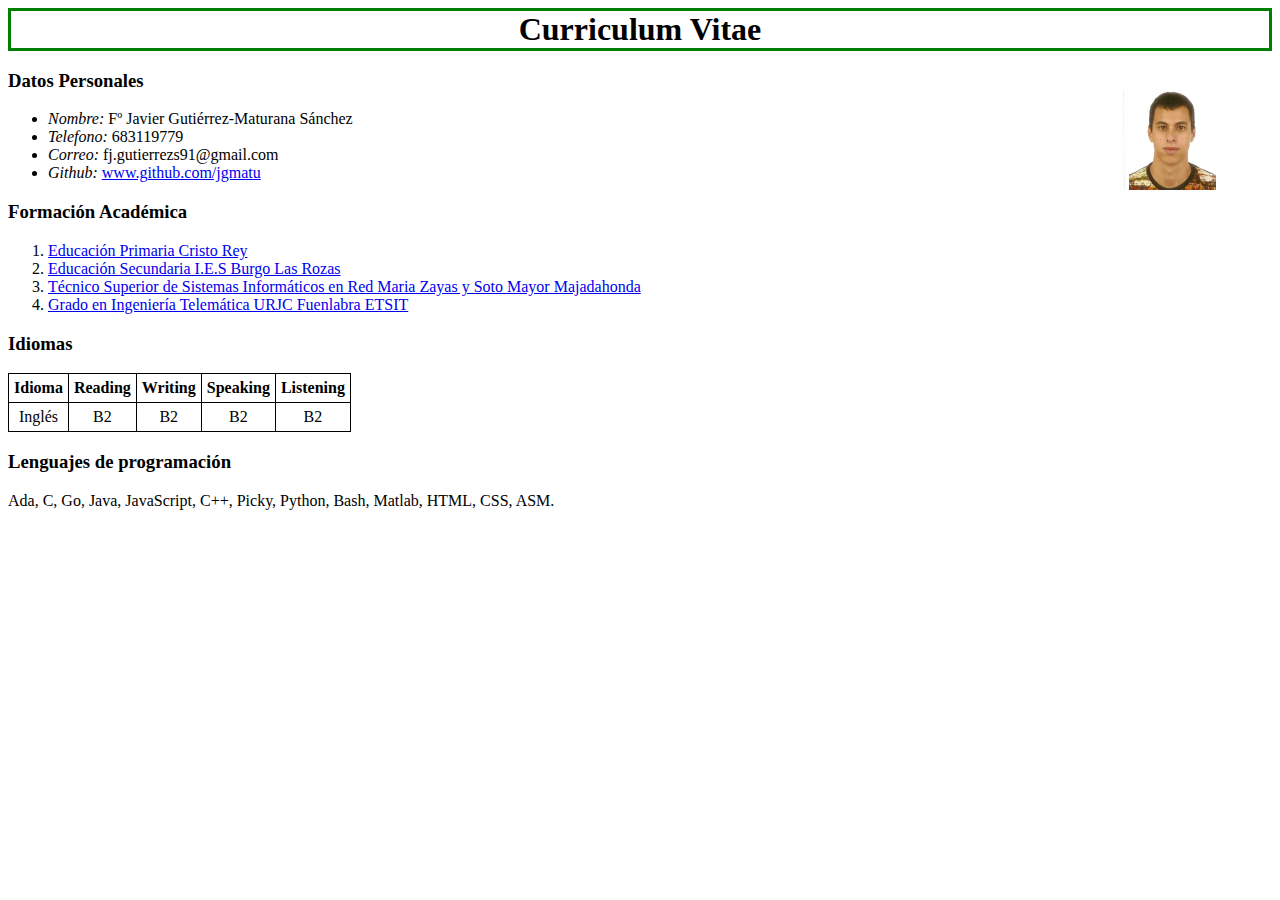
<file: cv/cv.html>
<!DOCTYPE html PUBLIC "-//W3C//DTD XHTML 1.0 Strict//EN" "http://www.w3.org/TR/xhtml1/DTD/xhtml1-strict.dtd">
<html xmlns="http://www.w3.org/1999/xhtml" xml:lang="en" lang="en">

<head>
  <meta http-equiv="Content-Type" content="text/html; charset=utf-8" />
  <meta name="robots" content="noindex" />

  <title>Curriculum Vitae</title>
  <link rel="stylesheet" type="text/css" href="cv.css"/>
</head>

<body>

  <div id="header" class="center">
      <h1> Curriculum Vitae </h1>
  </div>

  <div class="entry">
    <img class="right" src="foto.png"/>

    <h3> Datos Personales </h3>
    <ul>
      <li> <i>Nombre:</i> Fº Javier Gutiérrez-Maturana Sánchez</li>
      <li> <i>Telefono:</i> 683119779</li>
      <li> <i>Correo:</i> fj.gutierrezs91@gmail.com</li>
      <li> <i>Github:</i> <a href="www.github.com/jgmatu"> www.github.com/jgmatu </a></li>
    </ul>
  </div>

  <div class="entry">
    <h3> Formación Académica </h3>
      <ol>
        <li><a href="http://www.cristoreylasrozas.org/">Educación Primaria Cristo Rey</a></li>
        <li><a href="http://www.ieselburgodelasrozas.es/joomla/">Educación Secundaria I.E.S Burgo Las Rozas</a></li>
        <li><a href="http://ies.mariadezayas.majadahonda.educa.madrid.org/Joomla/"> Técnico Superior de Sistemas Informáticos en Red Maria Zayas y Soto Mayor Majadahonda</a> </li>
        <li><a href="https://www.urjc.es/">Grado en Ingeniería Telemática URJC Fuenlabra ETSIT</a></li>
      </ol>
  </div>

  <div class="entry">
    <h3> Idiomas </h3>
    <table>
      <thead>
        <th>  Idioma </th>
        <th> Reading  </th>
        <th>  Writing  </th>
        <th>  Speaking  </th>
        <th>  Listening </th>
      </thead>
      <tbody>
        <tr><td> Inglés </td><td> B2 </td> <td> B2 </td><td> B2 </td><td> B2 </td></tr>
      </tbody>
    </table>
  </div>

  <div class="entry">
    <h3> Lenguajes de programación </h3>
    <p> Ada, C, Go, Java, JavaScript, C++, Picky, Python, Bash, Matlab, HTML, CSS, ASM.</p>
  </div>
</body>
</html>
</file>
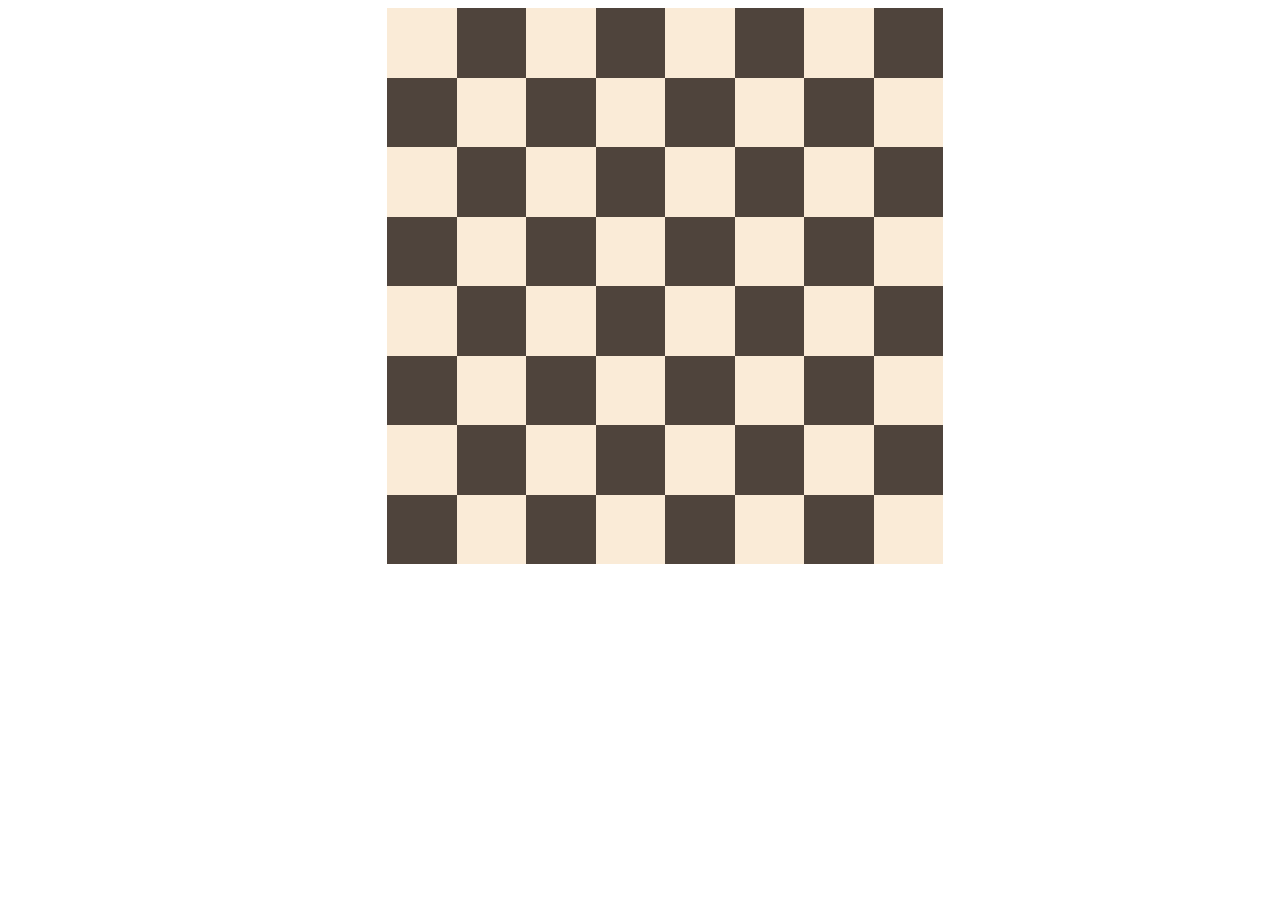
<file: damero/damas.html>
<!DOCTYPE html>
<html lang="en">

<head>
  <meta charset="utf-8" />
  <meta name="robots" content="noindex" />
  <title>My Weblog</title>

  <link rel="stylesheet" type="text/css" href="damas.css" />
</head>

<body>
  <div id="tablero" class="center">

    <div class="row">
      <div class="square white">
      </div>
      <div class="square black">
      </div>
      <div class="square white">
      </div>
      <div class="square black">
      </div>
      <div class="square white">
      </div>
      <div class="square black">
      </div>
      <div class="square white">
      </div>
      <div class="square black">
      </div>
    </div>
    <div class="row">
      <div class="square black">
      </div>
      <div class="square white">
      </div>
      <div class="square black">
      </div>
      <div class="square white">
      </div>
      <div class="square black">
      </div>
      <div class="square white">
      </div>
      <div class="square black">
      </div>
      <div class="square white">
      </div>
    </div>
    <div class="row">
      <div class="square white">
      </div>
      <div class="square black">
      </div>
      <div class="square white">
      </div>
      <div class="square black">
      </div>
      <div class="square white">
      </div>
      <div class="square black">
      </div>
      <div class="square white">
      </div>
      <div class="square black">
      </div>
    </div>

    <div class="row">
      <div class="square black">
      </div>
      <div class="square white">
      </div>
      <div class="square black">
      </div>
      <div class="square white">
      </div>
      <div class="square black">
      </div>
      <div class="square white">
      </div>
      <div class="square black">
      </div>
      <div class="square white">
      </div>
    </div>

    <div class="row">
      <div class="square white">
      </div>
      <div class="square black">
      </div>
      <div class="square white">
      </div>
      <div class="square black">
      </div>
      <div class="square white">
      </div>
      <div class="square black">
      </div>
      <div class="square white">
      </div>
      <div class="square black">
      </div>
    </div>

    <div class="row">
      <div class="square black">
      </div>
      <div class="square white">
      </div>
      <div class="square black">
      </div>
      <div class="square white">
      </div>
      <div class="square black">
      </div>
      <div class="square white">
      </div>
      <div class="square black">
      </div>
      <div class="square white">
      </div>
    </div>

    <div class="row">
      <div class="square white">
      </div>
      <div class="square black">
      </div>
      <div class="square white">
      </div>
      <div class="square black">
      </div>
      <div class="square white">
      </div>
      <div class="square black">
      </div>
      <div class="square white">
      </div>
      <div class="square black">
      </div>
    </div>

    <div class="row">
      <div class="square black">
      </div>
      <div class="square white">
      </div>
      <div class="square black">
      </div>
      <div class="square white">
      </div>
      <div class="square black">
      </div>
      <div class="square white">
      </div>
      <div class="square black">
      </div>
      <div class="square white">
      </div>
    </div>

  </div>
</body>
</html>
</file>
<file: cv/cv.css>
table {
    border-collapse: collapse;
}

table, th, td {
  padding: 5px;
  border: 1px solid black;
  text-align: center;
}

@media screen and (min-width: 692px) {
  #header {
    margin-bottom: 10px;
  }

  #header h1 {
    display: inline;
  }

  .right {
      position: absolute;
      right: 0px;
      padding: 10px;
      margin-right: 50px;
      margin-top: 10px;
  }

  .center {
      text-align: center;
      border: 3px solid green;
  }
}

@media screen and (max-width: 692px) {
  #header {
    margin-bottom: 10px;
  }

  img {
    display: none;
  }

  .right {
      position: absolute;
      right: 0px;
      padding: 10px;
      margin-right: 50px;
      margin-top: 10px;
  }

  .center {
      text-align: center;
      border: 3px solid green;
  }
}
</file>
<file: damero/damas.css>
#tablero {
  width: 100%;
  height: auto;
  margin: auto;
  margin-left: 30%;
}

.row {
    clear:both;
}

.square {
  float:left;
  position: relative;
  overflow:hidden;
  width: 5.5%;
  padding-bottom: 5.5%; /* = width for a square aspect ratio */
}

.square:hover {
  background-color: rgba(255, 0, 0, 0.5);
}

.white {
  background-color: rgba(250 ,235 ,215, 1.0);
}

.black {
  background-color: #4F443C;
}
</file>
